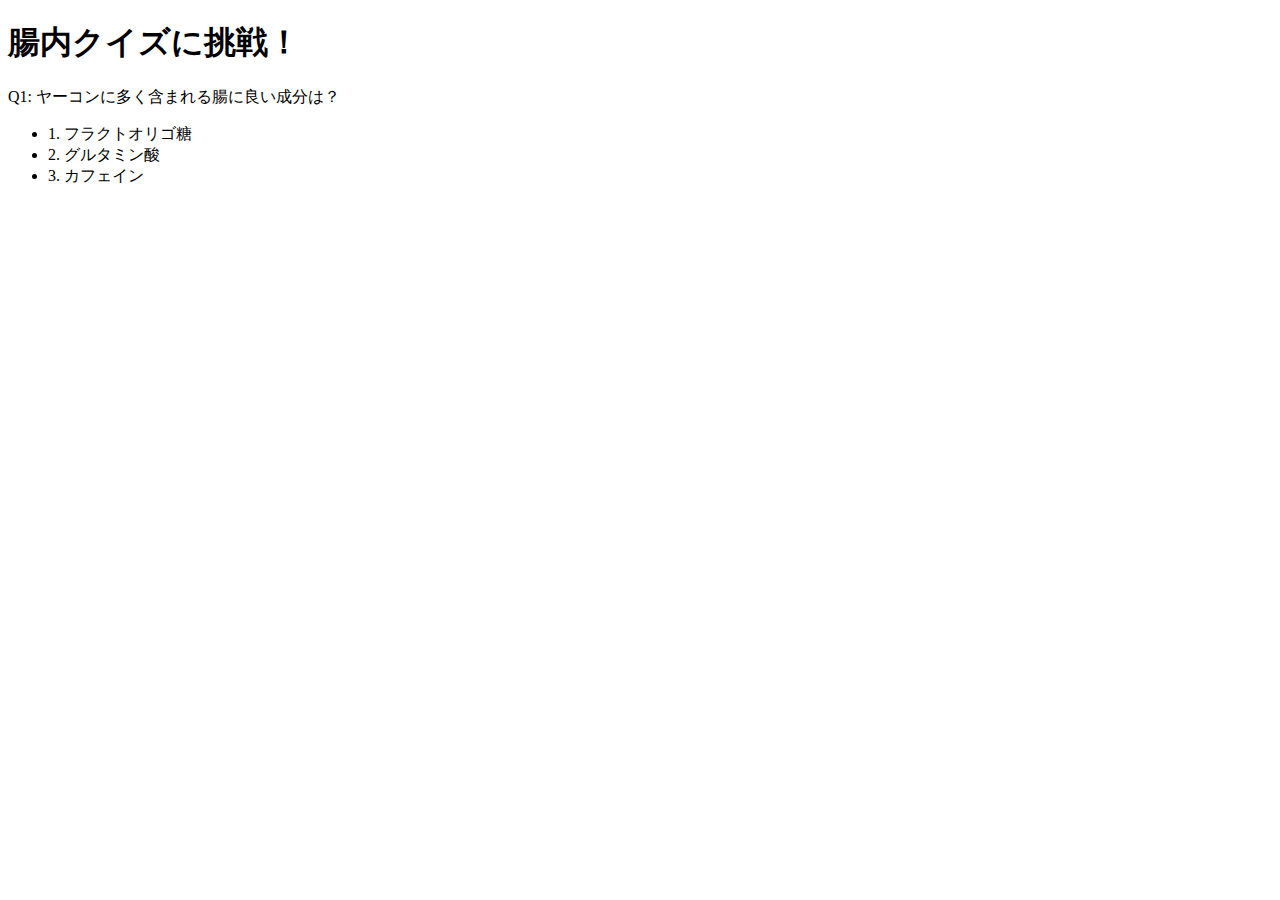
<file: templates/quiz.html>
<!DOCTYPE html>
<html>

<head>
    <title>腸内クイズ</title>
</head>

<body>
    <h1>腸内クイズに挑戦！</h1>
    <p>Q1: ヤーコンに多く含まれる腸に良い成分は？</p>
    <ul>
        <li>1. フラクトオリゴ糖</li>
        <li>2. グルタミン酸</li>
        <li>3. カフェイン</li>
    </ul>
</body>

</html>
</file>
